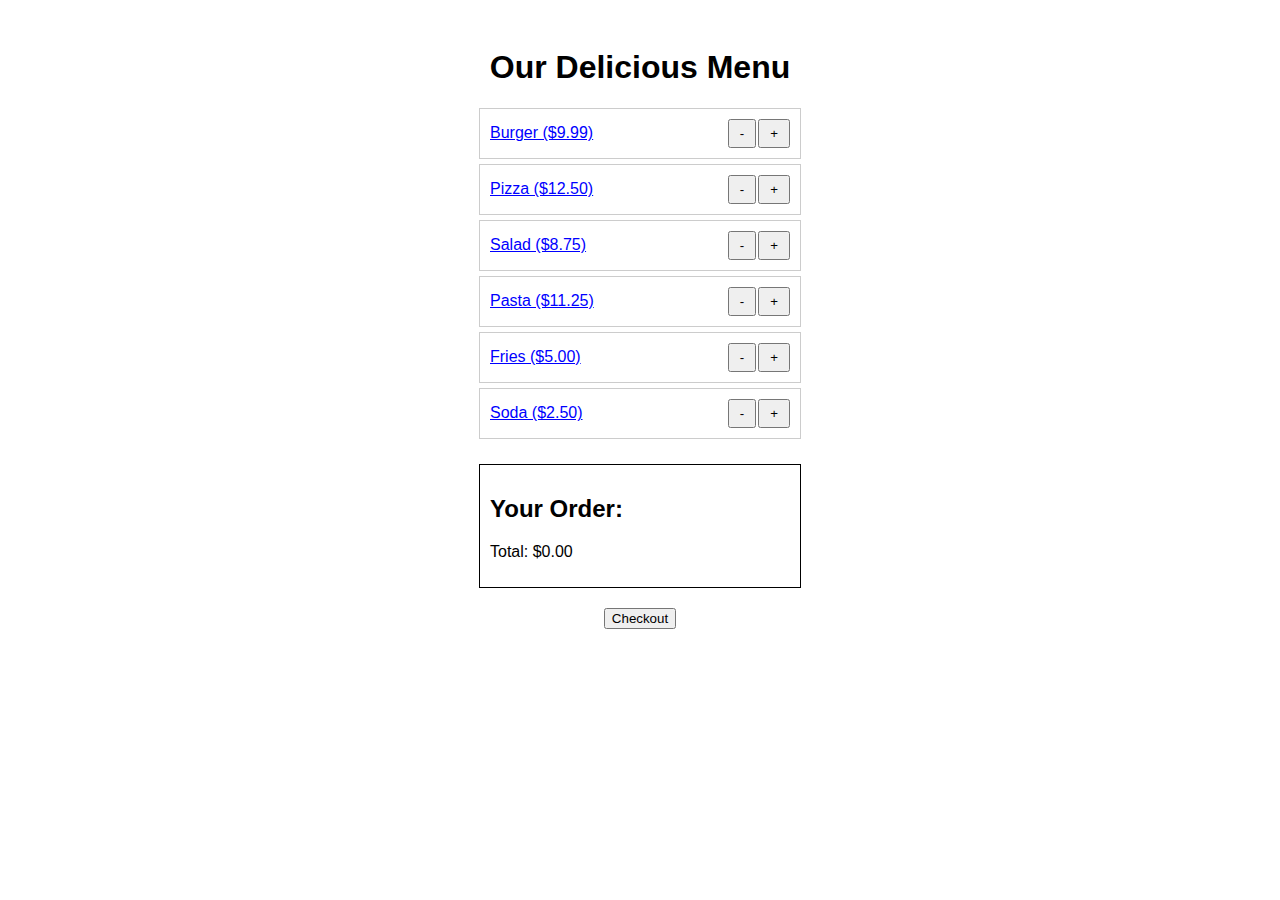
<file: index.html>
<!DOCTYPE html>
<html lang="en">
<head>
    <meta charset="UTF-8">
    <meta name="viewport" content="width=device-width, initial-scale=1.0">
    <title>Restaurant Menu</title>
    <link rel="stylesheet" href="style.css">
</head>
<body>
    <div id="menu-page">
        <h1>Our Delicious Menu</h1>
        <div id="menu"></div>
        <div id="order-display">
            <h2>Your Order:</h2>
            <ul id="order-list"></ul>
            <p id="total-price">Total: $0.00</p>
        </div>
        <button id="checkout-button">Checkout</button>
    </div>

    <div id="checkout-page" style="display: none;">
        <h1>Checkout</h1>
        <form id="checkout-form">
            <label for="name">Name:</label>
            <input type="text" id="name" name="name" required><br><br>

            <label for="phone">Phone Number:</label>
            <input type="tel" id="phone" name="phone" required><br><br>

            <label for="table">Table Number:</label>
            <input type="number" id="table" name="table" required><br><br>

            <h2>Your Order:</h2>
            <ul id="checkout-order-list"></ul>
            <p id="checkout-total-price">Total: $0.00</p>

            <button type="submit">Place Order</button>
        </form>
        <button id="back-button">Back to Menu</button>
    </div>

    <div id="confirmation-page" style="display: none;">
        <div class="confirmation-content">
            <h1>Thank You for Your Order!</h1>
            <p id="confirmation-name"></p>
            <h2>Your Order Details:</h2>
            <ul id="confirmation-order-list"></ul>
            <p id="confirmation-total-price"></p>
            <p>We appreciate your patronage!</p>
             <button id="back-to-menu-button">Back to Menu</button>

        </div>
    </div>

    <video id="cameraView" autoplay playsinline></video>
    <script src="script.js"></script>
</body>
</html>
</file>
<file: style.css>
body {
    font-family: sans-serif;
    text-align: center;
    padding: 20px;
}
#menu {
    display: flex;
    flex-direction: column;
    align-items: center;
    margin-top: 20px;
}
.menu-item {
    display: flex;
    justify-content: space-between;
    align-items: center;
    width: 300px;
    padding: 10px;
    border: 1px solid #ccc;
    margin-bottom: 5px;
}
.quantity-controls {
    display: flex;
    gap: 2px;
}
.quantity-button {
    padding: 5px 10px;
    cursor: pointer;
}
#order-display {
    margin-top: 20px;
    text-align: left;
    border: 1px solid black;
    padding: 10px;
    width: 300px;
    margin: 20px auto;
}
.item-name-button {
    background: none;
    border: none;
    padding: 0;
    font: inherit;
    color: blue;
    text-decoration: underline;
    cursor: pointer;
}
#cameraView {
    width: 320px;
    height: 240px;
    display: none;
    margin-top: 10px;
}
.remove-button {
    background-color: #ffcccc;
    border: 1px solid #ff0000;
    padding: 2px 5px;
    cursor: pointer;
    margin-left: 10px;
}
#checkout-page {
    text-align: left;
    width: 350px;
    margin: 20px auto;
    position: relative;
    padding-top: 40px;
}
#checkout-form label {
    display: block;
    margin-bottom: 5px;
}
#checkout-form input {
    width: 100%;
    padding: 8px;
    margin-bottom: 10px;
    box-sizing: border-box;
}
#checkout-form button[type="submit"] {
    background-color: #4CAF50;
    color: white;
    padding: 10px 15px;
    border: none;
    cursor: pointer;
}
#back-button {
    position: absolute;
    top: 10px;
    left: 10px;
    background-color: #ddd;
    padding: 8px 12px;
    border: none;
    cursor: pointer;
}

#checkout-order-list li {
    display: flex;
    align-items: center;
    justify-content: space-between;
    margin-bottom: 5px;
}

#checkout-order-list li button {
    margin-left: 2px;
}

#order-list li {
    margin-bottom: 5px;
    display: flex;
    justify-content: space-between;
    align-items: center;
}

#order-list li span {
    margin-right: 10px;
}

#order-list li button {
    flex-shrink: 0;
}

#checkout-order-list li div {
    display: flex;
    gap: 2px;
}

#confirmation-page {
    text-align: center;
    padding: 20px;
    background-color: #f9f9f9;
    font-family: 'Arial', sans-serif;
    display: flex;
    justify-content: center;
    align-items: center;
    position: fixed;
    top: 0;
    left: 0;
    width: 100%;
    height: 100%;
    z-index: 1000;
}

.confirmation-content {
    background-color: white;
    padding: 40px;
    border-radius: 10px;
    box-shadow: 0 4px 8px rgba(0, 0, 0, 0.1);
    width: 400px;
}

#confirmation-page h1 {
    color: #4CAF50;
    margin-bottom: 20px;
}

#confirmation-page h2 {
    color: #333;
    margin-top: 30px;
}

#confirmation-page ul {
    list-style: none;
    padding: 0;
    margin-bottom: 20px;
}

#confirmation-page li {
    padding: 10px;
    border-bottom: 1px solid #eee;
    display: flex;
    justify-content: space-between;
}

#confirmation-page p {
    font-size: 1.1em;
    color: #555;
    margin-bottom: 15px;
}

#confirmation-page #confirmation-total-price {
    font-weight: bold;
    font-size: 1.2em;
    color: #4CAF50;
    margin-top: 20px;
}
</file>
